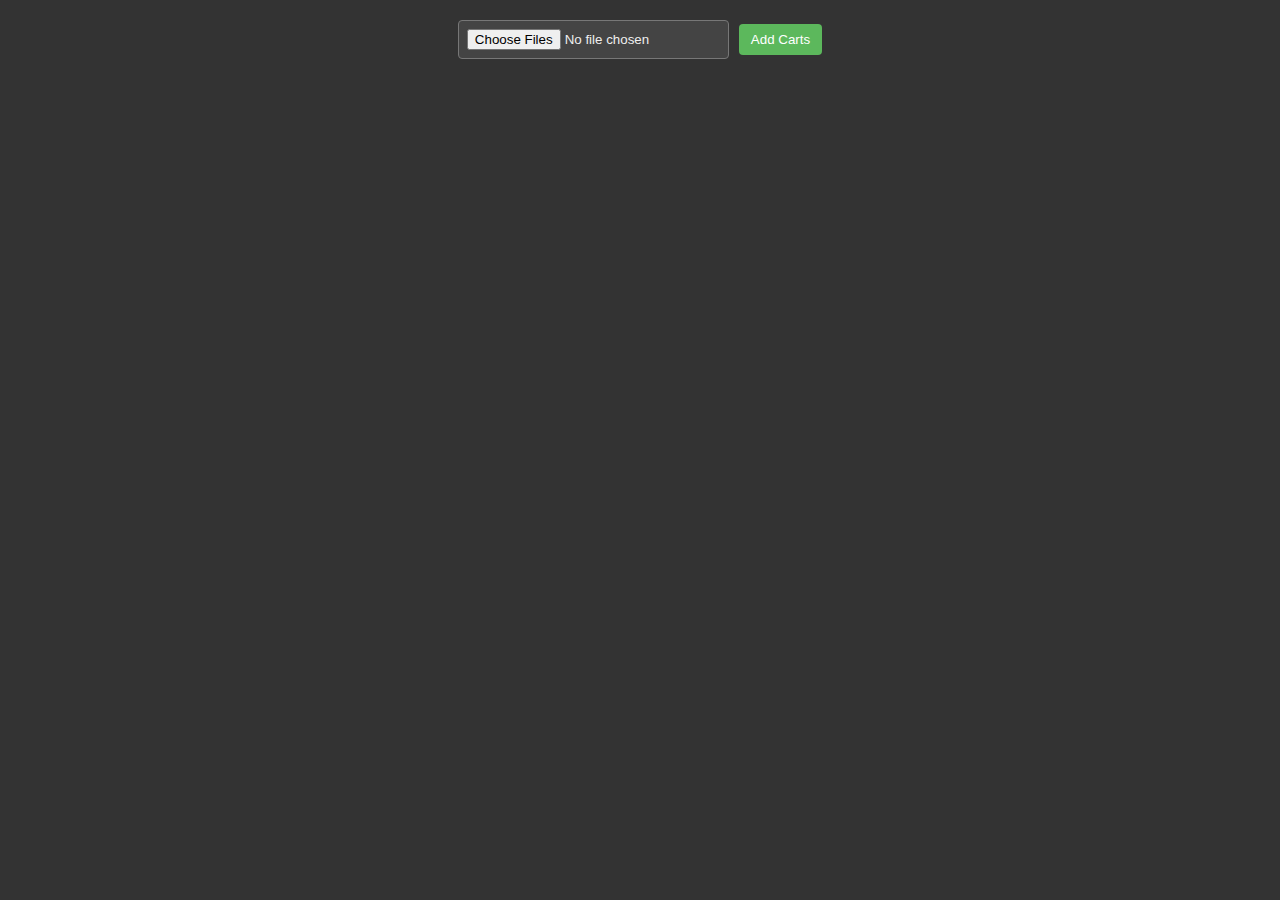
<file: index.html>
<!DOCTYPE html>
<html lang="en">
<head>
    <meta charset="UTF-8">
    <meta name="viewport" content="width=device-width, initial-scale=1.0">
    <title>PlayIt Cartwall Inspired (Enhanced)</title>
    <style>
        body {
            font-family: sans-serif;
            background-color: #333;
            color: #eee;
            margin: 20px;
            display: flex;
            flex-direction: column;
            align-items: center;
        }

        .cartwall {
            display: grid;
            grid-template-columns: repeat(auto-fill, minmax(120px, 1fr));
            gap: 10px;
            width: 90%;
            max-width: 960px;
            padding: 10px;
        }

        .cart-container {
            aspect-ratio: 1 / 1; /* Make containers square */
            position: relative; /* For absolute positioning of content */
        }

        .cart {
            position: absolute;
            top: 0;
            left: 0;
            width: 100%;
            height: 100%;
            background-color: #555;
            border: 1px solid #777;
            border-radius: 5px;
            padding: 10px;
            display: flex;
            flex-direction: column;
            justify-content: center; /* Center content vertically */
            align-items: center; /* Center content horizontally */
            cursor: pointer;
            transition: background-color 0.2s ease;
            overflow: hidden;
            text-align: center;
            font-size: 1em; /* Base font size */
            line-height: 1.2;
        }

        .cart:hover {
            background-color: #666;
        }

        .cart.playing {
            background-color: #007bff;
            color: white;
        }

        .cart-title {
            white-space: nowrap;
            overflow: hidden;
            text-overflow: ellipsis;
            margin-bottom: 5px;
        }

        .cart-time-remaining {
            font-size: 0.8em;
            opacity: 0.8;
        }

        .upload-section {
            margin-bottom: 20px;
            display: flex;
            gap: 10px;
            align-items: center;
        }

        #audio-upload {
            flex-grow: 1;
            padding: 8px;
            border: 1px solid #777;
            border-radius: 4px;
            background-color: #444;
            color: #eee;
        }

        #upload-button {
            padding: 8px 12px;
            background-color: #5cb85c;
            color: white;
            border: none;
            border-radius: 4px;
            cursor: pointer;
        }

        #upload-button:hover {
            background-color: #4cae4c;
        }

        .color-picker-container {
            display: flex;
            gap: 5px;
            margin-top: 5px;
        }

        .color-option {
            width: 20px;
            height: 20px;
            border-radius: 3px;
            cursor: pointer;
            border: 1px solid #ccc;
        }
    </style>
</head>
<body>
    <div class="upload-section">
        <input type="file" id="audio-upload" accept="audio/*" multiple>
        <button id="upload-button">Add Carts</button>
    </div>

    <div class="cartwall" id="cartwall">
        </div>

    <script>
        const audioUpload = document.getElementById('audio-upload');
        const uploadButton = document.getElementById('upload-button');
        const cartwall = document.getElementById('cartwall');
        const audioPlayers = {};
        let currentlyPlaying = null;

        const availableColors = ['#555', '#a00', '#0a0', '#00a', '#a0a', '#0aa', '#aaa']; // Default colors

        uploadButton.addEventListener('click', () => {
            audioUpload.click();
        });

        audioUpload.addEventListener('change', (event) => {
            const files = event.target.files;
            if (files) {
                for (const file of files) {
                    addAudioToCartwall(file);
                }
                audioUpload.value = '';
            }
        });

        function addAudioToCartwall(file) {
            const reader = new FileReader();

            reader.onload = (e) => {
                const audioUrl = e.target.result;
                const cartId = `cart-${Date.now()}-${Math.random().toString(36).substring(7)}`;
                const defaultColor = availableColors[0];

                const cartContainer = document.createElement('div');
                cartContainer.classList.add('cart-container');

                const cart = document.createElement('div');
                cart.classList.add('cart');
                cart.dataset.audioUrl = audioUrl;
                cart.dataset.cartId = cartId;
                cart.style.backgroundColor = defaultColor;
                cart.innerHTML = `
                    <div class="cart-title">${file.name}</div>
                    <div class="cart-time-remaining">--:--</div>
                `;
                cartContainer.appendChild(cart);
                cartwall.appendChild(cartContainer);

                const timeRemainingDisplay = cart.querySelector('.cart-time-remaining');
                const audioElement = new Audio(audioUrl);
                audioPlayers[cartId] = audioElement;

                // Function to update time remaining
                const updateTimeRemaining = () => {
                    if (audioPlayers[cartId] && !audioPlayers[cartId].paused) {
                        const duration = isNaN(audioPlayers[cartId].duration) ? 0 : audioPlayers[cartId].duration;
                        const currentTime = audioPlayers[cartId].currentTime;
                        const remaining = Math.max(0, duration - currentTime);
                        const minutes = Math.floor(remaining / 60).toString().padStart(2, '0');
                        const seconds = Math.floor(remaining % 60).toString().padStart(2, '0');
                        timeRemainingDisplay.textContent = `-${minutes}:${seconds}`;
                    } else if (timeRemainingDisplay.textContent !== '--:--') {
                        timeRemainingDisplay.textContent = '--:--';
                    }
                };

                audioElement.addEventListener('timeupdate', updateTimeRemaining);

                cart.addEventListener('click', () => {
                    if (currentlyPlaying === cartId) {
                        audioPlayers[currentlyPlaying].pause();
                        const playingCart = document.querySelector(`.cart[data-cart-id="${currentlyPlaying}"]`);
                        if (playingCart) {
                            playingCart.classList.remove('playing');
                        }
                        currentlyPlaying = null;
                    } else {
                        if (currentlyPlaying) {
                            audioPlayers[currentlyPlaying].pause();
                            const playingCart = document.querySelector(`.cart[data-cart-id="${currentlyPlaying}"]`);
                            if (playingCart) {
                                playingCart.classList.remove('playing');
                            }
                        }
                        audioElement.play();
                        cart.classList.add('playing');
                        currentlyPlaying = cartId;
                        updateTimeRemaining(); // Initial update when playing
                    }
                });

                audioElement.addEventListener('ended', () => {
                    cart.classList.remove('playing');
                    currentlyPlaying = null;
                    audioElement.currentTime = 0;
                    timeRemainingDisplay.textContent = '--:--';
                });

                // Add color picker for this cart
                const colorPickerContainer = document.createElement('div');
                colorPickerContainer.classList.add('color-picker-container');
                availableColors.forEach(color => {
                    const colorOption = document.createElement('div');
                    colorOption.classList.add('color-option');
                    colorOption.style.backgroundColor = color;
                    colorOption.addEventListener('click', () => {
                        cart.style.backgroundColor = color;
                    });
                    colorPickerContainer.appendChild(colorOption);
                });
                cartContainer.appendChild(colorPickerContainer);

                // Adjust text size based on content length (basic approach)
                const adjustTextSize = () => {
                    const titleLength = file.name.length;
                    if (titleLength > 15) {
                        cart.style.fontSize = '0.8em';
                    } else if (titleLength > 20) {
                        cart.style.fontSize = '0.7em';
                    } else {
                        cart.style.fontSize = '1em'; // Reset to default
                    }
                };
                adjustTextSize();
            };

            reader.onerror = () => {
                alert(`Error reading file: ${file.name}`);
            };

            reader.readAsDataURL(file);
        }
    </script>
</body>
</html>
</file>
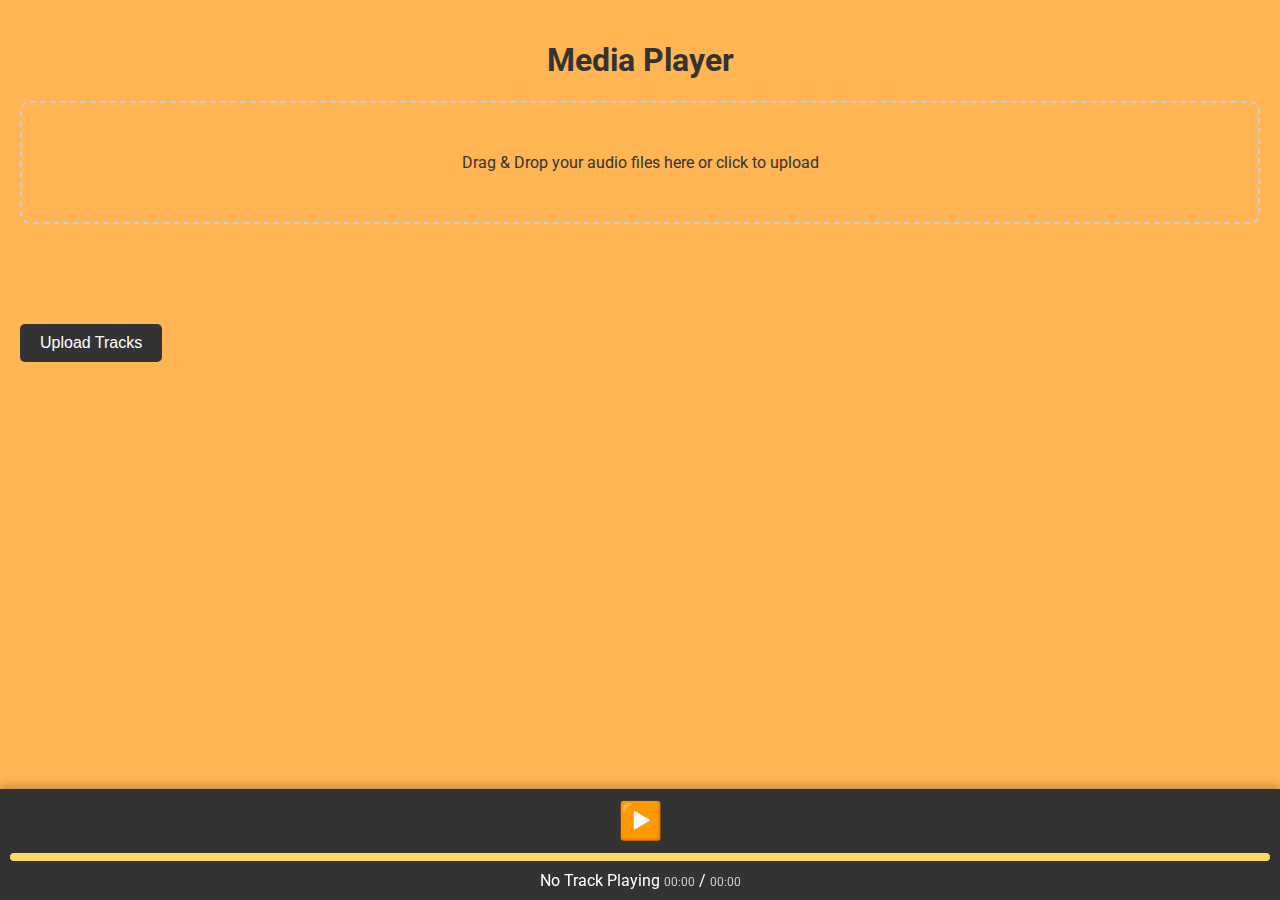
<file: player.html>
<!DOCTYPE html>
<html lang="en">
<head>
    <meta charset="UTF-8">
    <meta name="viewport" content="width=device-width, initial-scale=1.0">
    <title>Cube Media Player</title>
    <link rel="stylesheet" href="https://fonts.googleapis.com/css2?family=Roboto:wght@400;700&display=swap">
    <style>
        body {
            font-family: 'Roboto', sans-serif;
            background-color: #ffb554;
            color: #333;
            margin: 0;
            padding: 0;
            height: 100vh;
            display: flex;
            flex-direction: column;
            justify-content: space-between;
        }
        .container {
            padding: 20px;
        }
        h1 {
            font-size: 2rem;
            color: #333;
            text-align: center;
        }
        .track-list {
            display: flex;
            flex-direction: column;
            gap: 10px;
            margin-bottom: 100px; /* Adjust to keep the player visible */
        }
        .track {
            background-color: #ffd966;
            padding: 10px;
            border-radius: 8px;
            box-shadow: 0 2px 4px rgba(0, 0, 0, 0.1);
            display: flex;
            justify-content: space-between;
            align-items: center;
        }
        .track h4 {
            margin: 0;
            font-size: 16px;
        }
        .track button {
            background-color: #333;
            border: none;
            padding: 8px;
            cursor: pointer;
            border-radius: 5px;
            color: #fff;
            font-size: 12px;
            transition: background-color 0.3s;
        }
        .track button:hover {
            background-color: #222;
        }
        .player {
            position: fixed;
            bottom: 0;
            left: 0;
            right: 0;
            background: #333;
            padding: 10px;
            display: flex;
            flex-direction: column;
            align-items: center;
            color: #fff;
            box-shadow: 0 -4px 8px rgba(0, 0, 0, 0.2);
        }
        .controls {
            display: flex;
            justify-content: center;
            gap: 20px;
            align-items: center;
        }
        .controls button {
            font-size: 36px;
            background: none;
            border: none;
            color: #fff;
            cursor: pointer;
            transition: color 0.3s;
        }
        .controls button:hover {
            color: #ffb554;
        }
        .progress-bar {
            width: 100%;
            height: 8px;
            background-color: #666;
            margin: 10px 0;
            position: relative;
            cursor: pointer;
            border-radius: 5px;
        }
        .progress {
            height: 100%;
            background-color: #ffd966;
            border-radius: 5px;
        }
        .timestamp {
            font-size: 12px;
            color: #ccc;
        }
        button.upload {
            background-color: #333;
            color: white;
            border: none;
            padding: 10px 20px;
            border-radius: 5px;
            cursor: pointer;
            font-size: 16px;
            transition: background-color 0.3s;
        }
        button.upload:hover {
            background-color: #222;
        }
        /* Drag-and-drop styles */
        .drop-zone {
            border: 2px dashed #ccc;
            border-radius: 10px;
            padding: 50px;
            text-align: center;
            font-size: 16px;
            color: #333;
        }
        .drop-zone.dragging {
            border-color: #ffb554;
        }
    </style>
</head>
<body>

<div class="container">
    <h1>Media Player</h1>

    <!-- Drop zone for drag-and-drop functionality -->
    <div id="dropZone" class="drop-zone">
        Drag & Drop your audio files here or click to upload
    </div>

    <div class="track-list" id="trackList">
        <!-- Dynamic track list will be added here -->
    </div>

    <input type="file" id="fileInput" multiple accept="audio/*" style="display:none;">
    <button class="upload" onclick="document.getElementById('fileInput').click()">Upload Tracks</button>
</div>

<div class="player">
    <div class="controls">
        <button id="playPauseBtn" title="Play/Pause">▶️</button>
    </div>
    <div class="progress-bar" id="progressBar">
        <div class="progress" id="progress"></div>
    </div>
    <div>
        <span id="currentTrack">No Track Playing</span>
        <span class="timestamp" id="currentTime">00:00</span> / 
        <span class="timestamp" id="duration">00:00</span>
    </div>
</div>

<audio id="whooshEffect" src="TransitionEffect.wav"></audio>

<script>
    const audioPlayer = new Audio();
    const whooshEffect = document.getElementById('whooshEffect');
    const trackList = document.getElementById('trackList');
    const fileInput = document.getElementById('fileInput');
    const currentTrack = document.getElementById('currentTrack');
    const progressBar = document.getElementById('progress');
    const progressBarContainer = document.getElementById('progressBar');
    const playPauseBtn = document.getElementById('playPauseBtn');
    const currentTimeDisplay = document.getElementById('currentTime');
    const durationDisplay = document.getElementById('duration');
    const dropZone = document.getElementById('dropZone');

    let tracks = [];
    let playQueue = [];
    let currentTrackIndex = null;
    let isPlaying = false;
    let fadeDuration = 250; // 1 second for fade effect
    let whooshDuration = 500; // 1.5 second for whoosh effect

    // Add tracks to the playlist
    fileInput.addEventListener('change', () => {
        const files = fileInput.files;
        addTracks(files);
    });

    function addTracks(files) {
        for (let file of files) {
            const url = URL.createObjectURL(file);
            const name = file.name;
            const track = { name, url };
            tracks.push(track);
        }
        updateTrackList();
    }

    function updateTrackList() {
        trackList.innerHTML = ''; // Clear the existing list
        tracks.forEach((track, index) => {
            const trackElement = document.createElement('div');
            trackElement.classList.add('track');

            const trackInfo = document.createElement('h4');
            trackInfo.textContent = track.name;

            const playNextButton = document.createElement('button');
            playNextButton.textContent = 'Play Next';
            playNextButton.addEventListener('click', () => {
                addToQueue(index);
            });

            const removeButton = document.createElement('button');
            removeButton.textContent = 'Remove';
            removeButton.addEventListener('click', () => {
                removeTrack(index);
            });

            const playFadeButton = document.createElement('button');
            playFadeButton.textContent = 'Fade Play';
            playFadeButton.addEventListener('click', () => {
                playTrackWithTransition(index);
            });

            const playNormalButton = document.createElement('button');
            playNormalButton.textContent = 'Normal Play';
            playNormalButton.addEventListener('click', () => {
                playTrackNormally(index);
            });

            trackElement.appendChild(trackInfo);
            trackElement.appendChild(playNextButton);
            trackElement.appendChild(playFadeButton);
            trackElement.appendChild(playNormalButton);
            trackElement.appendChild(removeButton);
            trackList.appendChild(trackElement);
        });
    }

    // Add track to play queue
    function addToQueue(index) {
        playQueue.push(index);
    }

    // Remove track from the playlist
    function removeTrack(index) {
        tracks.splice(index, 1);
        updateTrackList();
    }

    // Play track with whoosh and fade-in effect
    function playTrackWithTransition(index) {
        const track = tracks[index];

        if (isPlaying) {
            fadeOut(() => {
                startNewTrackWithWhoosh(track, index);
            });
        } else {
            startNewTrackWithWhoosh(track, index);
        }
    }

    // Play track normally (without transition)
    function playTrackNormally(index) {
        const track = tracks[index];
        if (isPlaying) {
            audioPlayer.pause();
            isPlaying = false;
        }
        startNewTrack(track, index); // Directly start the track
    }

    // Start the track with whoosh effect and fade-in
    function startNewTrackWithWhoosh(track, index) {
        whooshEffect.currentTime = 0;
        whooshEffect.play();
        setTimeout(() => {
            startNewTrack(track, index);
        }, whooshDuration);
    }

    // Start the new track
    function startNewTrack(track, index) {
        audioPlayer.src = track.url;
        audioPlayer.play();
        currentTrackIndex = index;
        isPlaying = true;
        playPauseBtn.textContent = '⏸️';
        currentTrack.textContent = track.name;
        fadeIn();
    }

    // Fade-in effect
    function fadeIn() {
        audioPlayer.volume = 0;
        const fadeStep = 0.05;
        const fadeInterval = setInterval(() => {
            if (audioPlayer.volume < 1) {
                audioPlayer.volume = Math.min(audioPlayer.volume + fadeStep, 1);
            } else {
                clearInterval(fadeInterval);
            }
        }, fadeDuration / (1 / fadeStep));
    }

    // Fade-out effect
    function fadeOut(callback) {
        const fadeStep = 0.05;
        const fadeInterval = setInterval(() => {
            if (audioPlayer.volume > 0) {
                audioPlayer.volume = Math.max(audioPlayer.volume - fadeStep, 0);
            } else {
                clearInterval(fadeInterval);
                callback();
            }
        }, fadeDuration / (1 / fadeStep));
    }

    // Play/Pause button functionality
    playPauseBtn.addEventListener('click', () => {
        if (isPlaying) {
            audioPlayer.pause();
            isPlaying = false;
            playPauseBtn.textContent = '▶️';
        } else {
            audioPlayer.play();
            isPlaying = true;
            playPauseBtn.textContent = '⏸️';
        }
    });

    // Scrubbing/Seeking functionality
    progressBarContainer.addEventListener('click', (e) => {
        const rect = progressBarContainer.getBoundingClientRect();
        const clickX = e.clientX - rect.left;
        const newTime = (clickX / progressBarContainer.clientWidth) * audioPlayer.duration;
        audioPlayer.currentTime = newTime;
    });

    // Update progress bar and time display
    audioPlayer.addEventListener('timeupdate', () => {
        const progress = (audioPlayer.currentTime / audioPlayer.duration) * 100;
        progressBar.style.width = `${progress}%`;

        const currentMinutes = Math.floor(audioPlayer.currentTime / 60);
        const currentSeconds = Math.floor(audioPlayer.currentTime % 60).toString().padStart(2, '0');
        currentTimeDisplay.textContent = `${currentMinutes}:${currentSeconds}`;

        const durationMinutes = Math.floor(audioPlayer.duration / 60);
        const durationSeconds = Math.floor(audioPlayer.duration % 60).toString().padStart(2, '0');
        durationDisplay.textContent = `${durationMinutes}:${durationSeconds}`;

        // If 3 seconds or less remain, start the next track
        if (audioPlayer.duration - audioPlayer.currentTime <= 3 && playQueue.length > 0) {
            const nextTrackIndex = playQueue.shift();
            playTrackWithTransition(nextTrackIndex);
        }
    });

    // Handle track end event (if no next track is queued)
    audioPlayer.addEventListener('ended', () => {
        if (playQueue.length > 0) {
            const nextTrackIndex = playQueue.shift();
            playTrackWithTransition(nextTrackIndex);
        } else {
            isPlaying = false;
            playPauseBtn.textContent = '▶️';
        }
    });

    // Handle drag-and-drop upload
    dropZone.addEventListener('dragover', (e) => {
        e.preventDefault();
        dropZone.classList.add('dragging');
    });
    dropZone.addEventListener('dragleave', () => {
        dropZone.classList.remove('dragging');
    });
    dropZone.addEventListener('drop', (e) => {
        e.preventDefault();
        dropZone.classList.remove('dragging');
        const files = e.dataTransfer.files;
        addTracks(files);
    });
</script>

</body>
</html>
</file>
